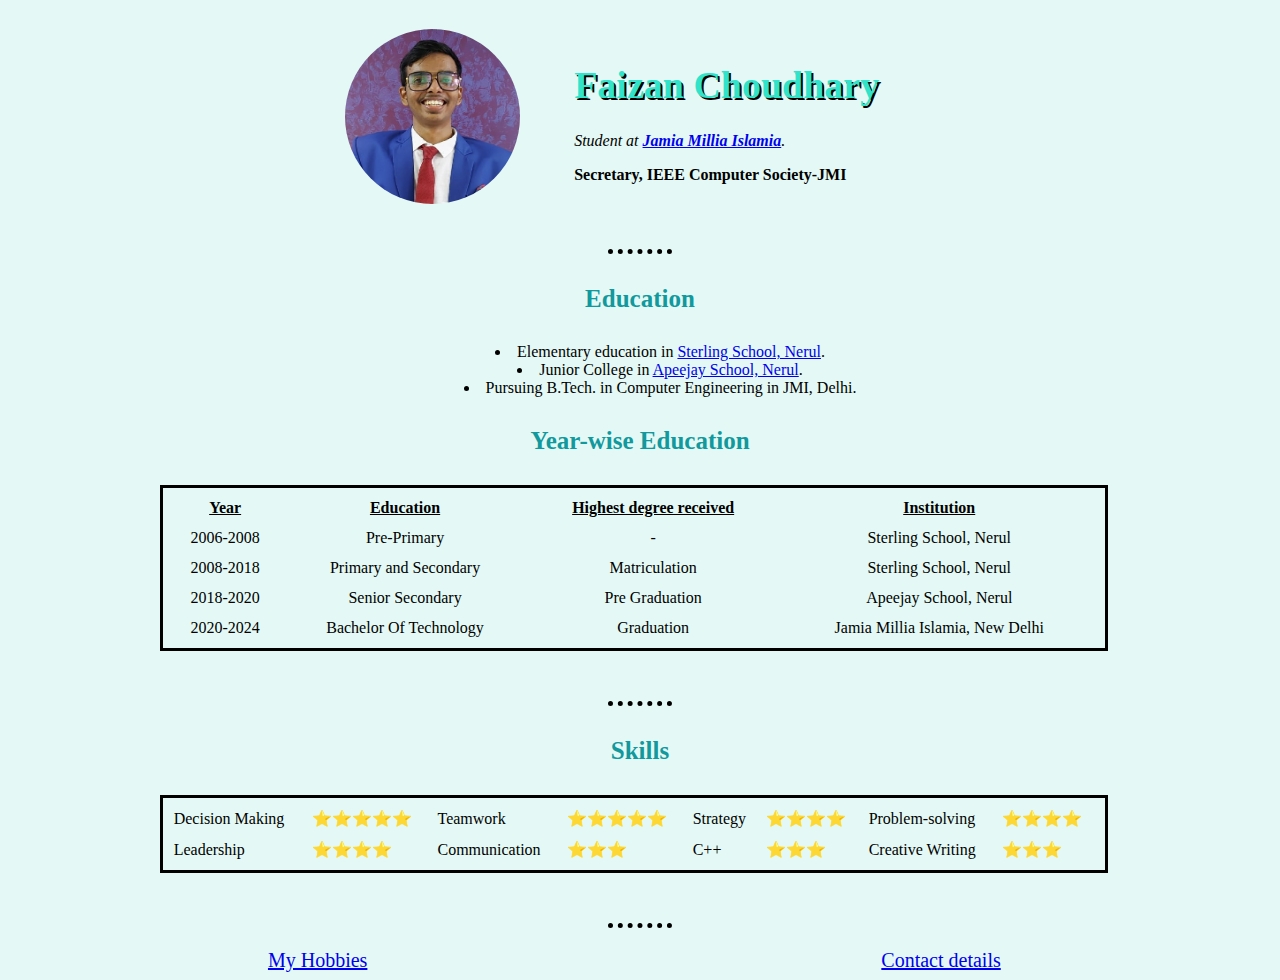
<file: index.html>
<!DOCTYPE html>
<html lang="en" dir="ltr">

<head>
  <meta charset="utf-8">
  <title>Faizan's Personal Site</title>
  <link rel="stylesheet" type="text/css" href="styles.css">
  <!--  <style>
    body {
      background-color: #E8FFFF;
    }

    hr {
      border-style: none;
      border-top-style: dotted;
      border-color: grey;
      border-width: 5px;
      width: 5%;
    }

  </style>
example of internal css-->

</head>

<body>
  <table class="top" cellspacing="20">
    <td><img src="Faizan profile.jpeg" alt="Faizan Profile Picture"></td>
    <td>
      <h1 id="name">Faizan Choudhary</h1>
      <p><em>Student at <strong><a class="link" href="https://www.jmi.ac.in/">Jamia Millia Islamia</a></strong>.</em></p>
      <p><strong>Secretary, IEEE Computer Society-JMI</strong></p>
    </td>
  </table>
  <hr size="3">
  <h3>Education</h3>
  <ul class="list">
    <li>Elementary education in <a class="link" href="http://www.sterlingschoolnerul.org/">Sterling School, Nerul</a>.</li>
    <li>Junior College in <a class="link" href="https://www.apeejay.edu/nerul/">Apeejay School, Nerul</a>.</li>
    <li>Pursuing B.Tech. in Computer Engineering in JMI, Delhi.</li>
  </ul>
  <h3>Year-wise Education</h3>
  <table class="table" cellspacing="10">
    <thead style="text-decoration: underline">
      <tr>
        <th>Year</th>
        <th>Education</th>
        <th>Highest degree received</th>
        <th>Institution</th>
      </tr>
    </thead>
    <tbody class="edu-body">
      <tr>
        <td>2006-2008</td>
        <td>Pre-Primary</td>
        <td>-</td>
        <td>Sterling School, Nerul</td>
      </tr>
      <tr>
        <td>2008-2018</td>
        <td>Primary and Secondary</td>
        <td>Matriculation</td>
        <td>Sterling School, Nerul</td>
      </tr>
      <tr>
        <td>2018-2020</td>
        <td>Senior Secondary</td>
        <td>Pre Graduation</td>
        <td>Apeejay School, Nerul</td>
      </tr>
      <tr>
        <td>2020-2024</td>
        <td>Bachelor Of Technology</td>
        <td>Graduation</td>
        <td>Jamia Millia Islamia, New Delhi</td>
      </tr>
    </tbody>
  </table>
  <hr size="3">
  <h3>Skills</h3>
  <table class="table" cellspacing="10">
    <tr>
      <td>Decision Making</td>
      <td>⭐⭐⭐⭐⭐</td>
      <td>Teamwork</td>
      <td>⭐⭐⭐⭐⭐</td>
      <td>Strategy</td>
      <td>⭐⭐⭐⭐</td>
      <td>Problem-solving</td>
      <td>⭐⭐⭐⭐</td>
    </tr>
    <tr>
      <td>Leadership</td>
      <td>⭐⭐⭐⭐</td>
      <td>Communication</td>
      <td>⭐⭐⭐</td>
      <td>C++</td>
      <td>⭐⭐⭐</td>
      <td>Creative Writing</td>
      <td>⭐⭐⭐</td>
    </tr>
  </table>
  <!--or use <table> inside <tr> having 2 <td>'s each</td></table> -->
  <hr size="3">
  <a class="link foot" href="hobbies.html">My Hobbies</a>
  <a class="link foot" href="contact.html">Contact details</a>
  <br>
  <!--<a href="#">Go to the top</a>-->
  <!--  <img src="C:\Users\91720\Downloads\faizan sign.jpeg" alt="Faizan Sign"> -->
</body>

</html>
</file>
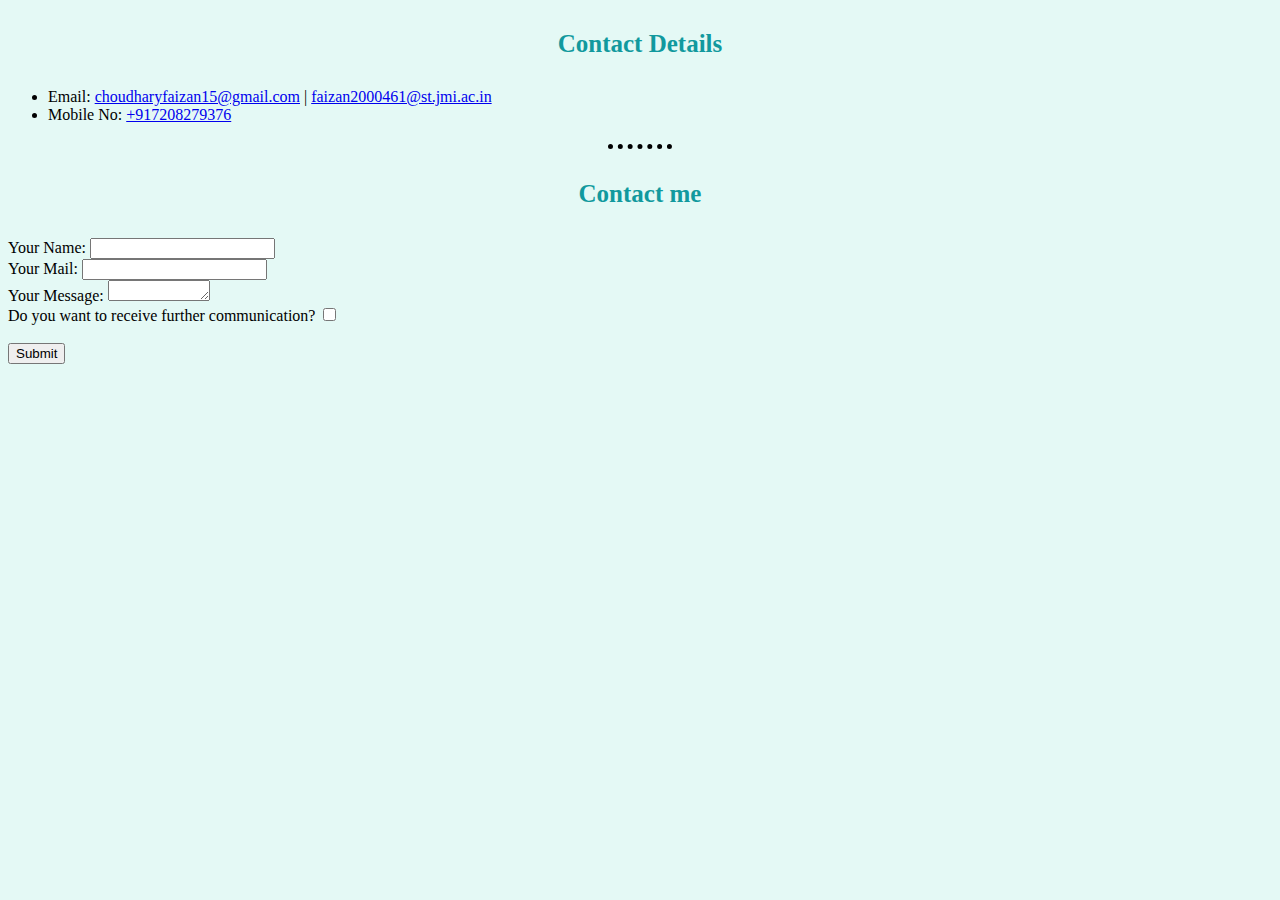
<file: contact.html>
<!DOCTYPE html>
<html lang="en" dir="ltr">
  <head>
    <meta charset="utf-8">
    <title>Contact me</title>
    <link rel="stylesheet" type="text/css" href="styles.css">
  </head>
  <body>
    <h3>Contact Details</h3>
    <ul>
      <li>Email: <a href="mailto:choudharyfaizan15@gmail.com">choudharyfaizan15@gmail.com</a> | <a href="mailto:faizan2000461@st.jmi.ac.in">faizan2000461@st.jmi.ac.in</a> </li>
      <li>Mobile No: <a href="tel:+917208279276">+917208279376</a></li>
    </ul>
    <hr size="3">
    <h3>Contact me</h3>
    <form action="mailto:choudharyfaizan15@gmail.com" method="post" enctype="text/plain">

      <label>Your Name:</label>
      <input type="text" name="Your Name:" value="">
      <br>
      <label>Your Mail:</label>
      <input type="email" name="Your Mail:" value="">
      <br>
      <label>Your Message:</label>
      <textarea name="name" rows="1" cols="10"></textarea>
      <br>
      <label>Do you want to receive further communication?</label>
      <input type="checkbox" name="">
      <br>
      <br>
      <input type="submit" name=""></input>
    </form>
    <br>
    <!--
    <form class="" action="index.html" method="post">
      <h4>LOG IN</h4>
      <label>Username:</label>
      <input type="text" name="" value="">
      <br>
      <label\>Password:</label>
      <input type="password" name="" value="">
      <br>
      <input type="submit" name="Login">
    </form> -->
  </body>
</html>
</file>
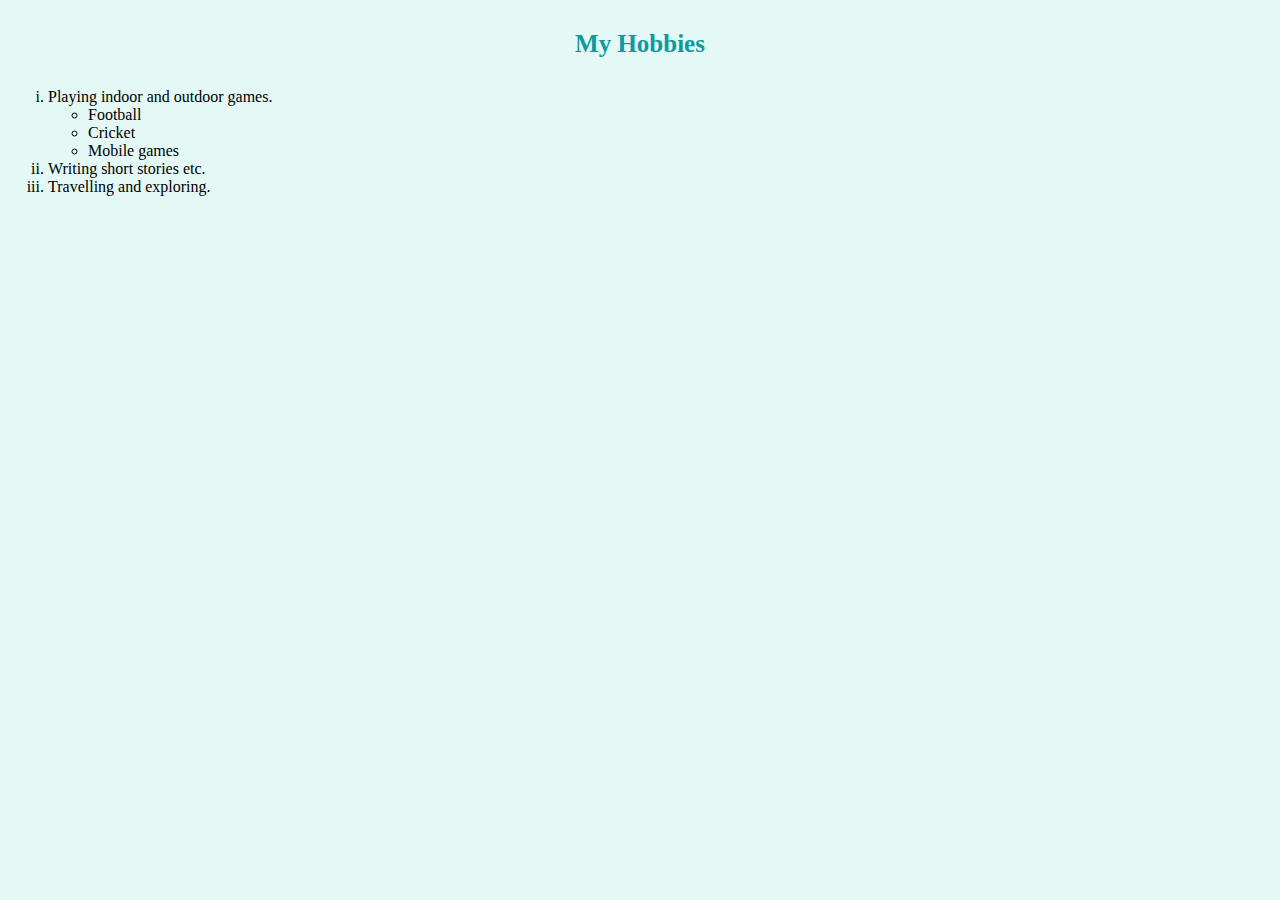
<file: hobbies.html>
<!DOCTYPE html>
<html lang="en" dir="ltr">

<head>
  <meta charset="utf-8">
  <title>My Hobbies</title>
  <link rel="stylesheet" type="text/css" href="styles.css">
</head>

<body>
  <h3>My Hobbies</h3>
  <ol type="i">
    <li>Playing indoor and outdoor games.</li>
    <ul>
      <li>Football</li>
      <li>Cricket</li>
      <li>Mobile games</li>
    </ul>
    <li>Writing short stories etc.</li>
    <li>Travelling and exploring.</li>
</body>

</html>
</file>
<file: styles.css>
/**********************TAG SELECTORS*******************/
body {
  background-color: #E4F9F5;
}

hr {
  border-color: black;
  border-style: none;
  border-top-style: dotted;
  border-width: 5px;
  margin: 20px auto;
  width: 5%;
}

h1 {
  color: #30E3CA;
  font-family: "Century Gothic";
  font-size: 38px;
  text-shadow: 2px 2px black;
}

h3 {
  color: #11999E;
  font-family: "Dubai";
  font-size: 25px;
  text-align: center;
  margin: 30px auto;
  /*text-decoration: underline;*/
}

img {
  border-radius: 100%;
  height: 175px;
  width: 175px;
}

img:hover {
  border-radius: 50%;
  transition: height width .5s;
  height: 200px;
  width: 200px;
}

/**********************CLASS SELECTORS*******************/

.edu-body {
  text-align: center;
}

.foot {
  display: inline-block;
  font-family: "Dubai";
  font-size: 20px;
  margin: 0;
  text-align: center;
  width: 49%;
}

.link:hover {
  background-color: aquamarine;
  transition: background-color .5s;
}

.list {
  text-align: center;
  list-style-position: inside;
} /*for the bullets to be in center with the content*/

.table {
  border-color: black;
  border-style: solid;
  margin-left: 12%;
  margin-right: 12%;
  margin-bottom: 50px;
  width: 75%;
}

.table:hover {
  background-color: white;
}

.top {
  margin-left: 25%;
  margin-right: 25%;
  width: 50%;
}

/**********************ID SELECTORS*******************/
#name:hover {
  font-size: 42px;
  text-shadow: 2px 2px grey;
}

/*#skills:hover {
  background-color: white;
}*/
</file>
